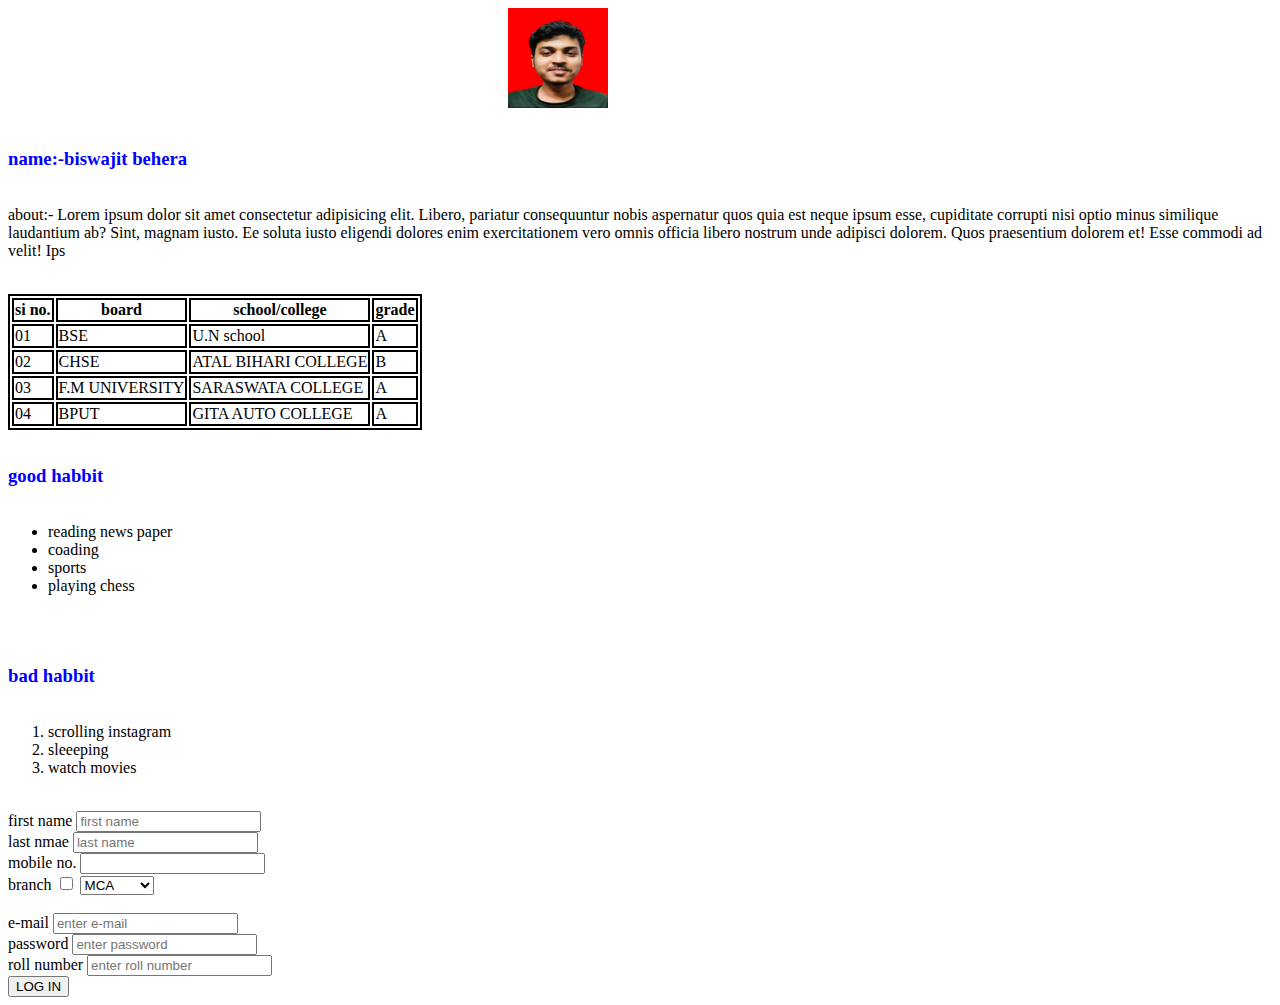
<file: index2.html>
<!DOCTYPE html>
<html lang="en">

<head>
    <meta charset="UTF-8">
    <meta name="viewport" content="width=device-width, initial-scale=1.0">
    <title>our 2nd psge</title>
    <link rel="stylesheet" href="style.css">
    <style>
        table,
        th,
        td {
            border: 2px solid black;
        }

        img {
            padding-left: 500px;
        }
    </style>
</head>

<body>

    <img src="biswa.jpg" alt="image" height="100px" width="100px">
    <br>
    <h3>name:-Biswajit behera</h3>
    <p>about:- Lorem ipsum dolor sit amet consectetur adipisicing elit. Libero, pariatur consequuntur nobis aspernatur
        quos quia est neque ipsum esse, cupiditate corrupti nisi optio minus similique laudantium ab? Sint, magnam
        iusto.
        Ee soluta iusto eligendi dolores enim exercitationem vero omnis officia libero nostrum unde adipisci dolorem.
        Quos praesentium dolorem et! Esse commodi ad velit!
        Ips</p>
    <br>

    <div id="container">
    <table>

        <tr>
            <th>si no.</th>
            <th>board</th>
            <th>school/college</th>
            <th>grade</th>
        </tr>
        <tr>
            <td>01</td>
            <td>BSE</td>
            <td>U.N school</td>
            <td>A</td>
        </tr>
        <tr>
            <td>02</td>
            <td>CHSE</td>
            <td>ATAL BIHARI COLLEGE</td>
            <td>B</td>
        </tr>
        <tr>
            <td>03</td>
            <td>F.M UNIVERSITY</td>
            <td>SARASWATA COLLEGE</td>
            <td>A</td>
        </tr>
        <tr>
            <td>04</td>
            <td>BPUT</td>
            <td>GITA AUTO COLLEGE</td>
            <td>A</td>
        </tr>



    </table>
    </div>

    <h3>good habbit</h3>
    <ul>
        <li>reading news paper</li>
        <li> coading</li>
        <li>sports</li>
        <li>playing chess</li>
    </ul>
    <br>
    <h3>bad habbit</h3>
    <ol>
        <li>scrolling instagram</li>
        <li> sleeeping</li>
        <li>watch movies</li>
    </ol>
    <br>


    <form>
        <label for="fname">first name</label>
        <input type="text" placeholder="first name">
        <br>
        <label for="l name">last nmae</label>
        <input type="text" placeholder="last name">
        <br>
        <label for="mobile no.">mobile no.</label>
        <input type="number">
        <br>
        <label for="branch">branch</label>
        <input type="checkbox">

        <select name="course" id="">
            <option value="mca">MCA</option>
            <option value="btech">B TECH</option>
            <option value="msc">MSC</option>
            <option value="mtech">M TECH</option>
        </select>
        <BR></BR>
        <label for="email">e-mail</label>
        <input type="email" placeholder="enter e-mail ">
        <br>
        <label for="password">password</label>
        <input type="password" placeholder="enter password">
        <br>
        <label for="roll number">roll number</label>
        <input type="number" placeholder="enter roll number">
        <br>
        <button> LOG IN</button>
    </form>

</body>

</html>
</file>
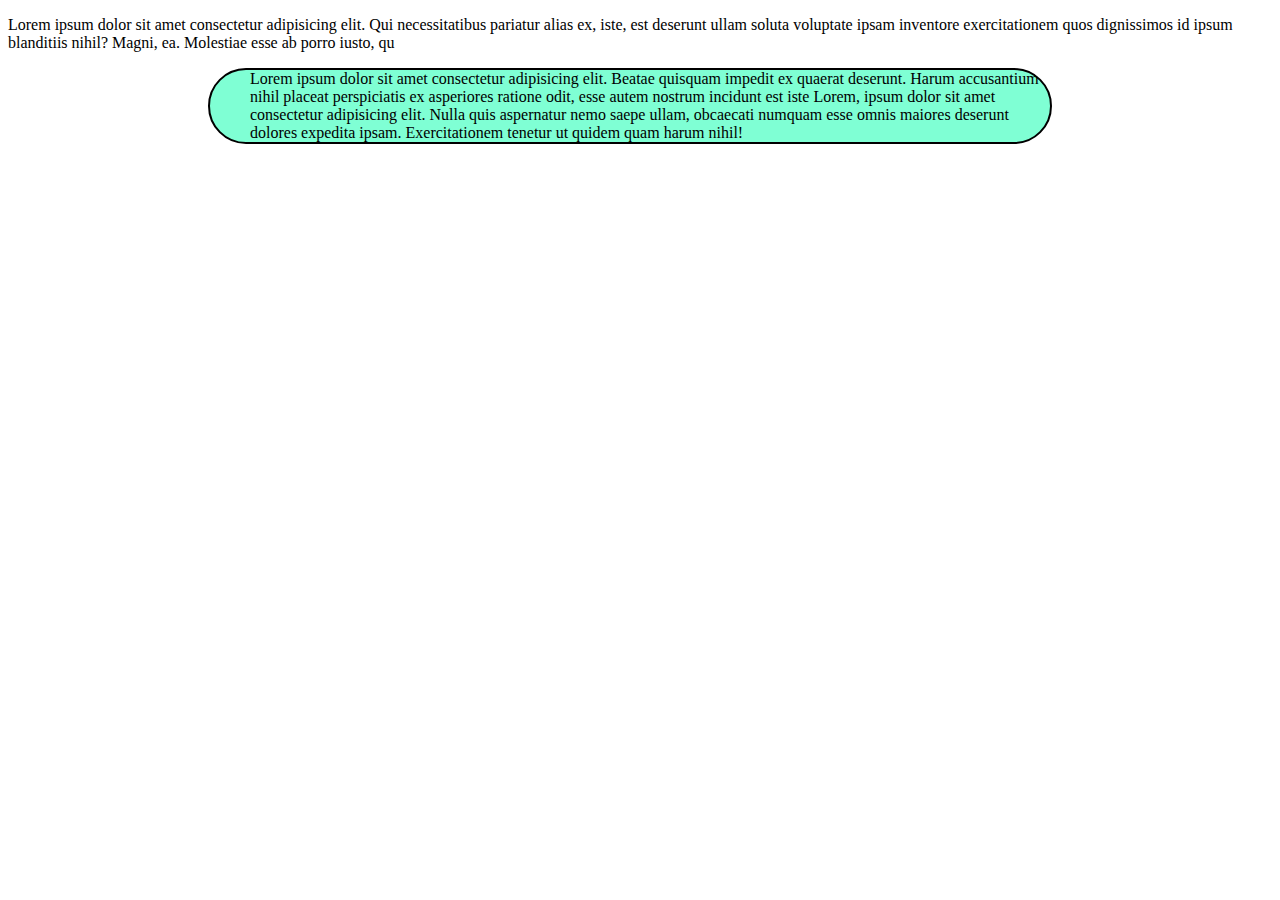
<file: css property/box model.html>
<!DOCTYPE html>
<html lang="en">

<head>
    <meta charset="UTF-8">
    <meta name="viewport" content="width=device-width, initial-scale=1.0">
    <title>Document</title>
    <style>
        div{
            background-color: aquamarine;
           
            width: 800px;
            border: 2px solid black;
            padding-left: 40px;
            margin-left: 200px;
            border-radius: 100px;
        }
    </style>
</head>

<body>
    <p>Lorem ipsum dolor sit amet consectetur adipisicing elit. Qui necessitatibus pariatur alias ex, iste, est deserunt
        ullam soluta voluptate ipsam inventore exercitationem quos dignissimos id ipsum blanditiis nihil? Magni, ea.
        Molestiae esse ab porro iusto, qu
    </p>
    <div>
        Lorem ipsum dolor sit amet consectetur adipisicing elit. Beatae quisquam impedit ex quaerat deserunt. Harum
        accusantium nihil placeat perspiciatis ex asperiores ratione odit, esse autem nostrum incidunt est iste Lorem,
        ipsum dolor sit amet consectetur adipisicing elit. Nulla quis aspernatur nemo saepe ullam, obcaecati numquam
        esse omnis maiores deserunt dolores expedita ipsam. Exercitationem tenetur ut quidem quam harum nihil!
    </div>
</body>

</html>
</file>
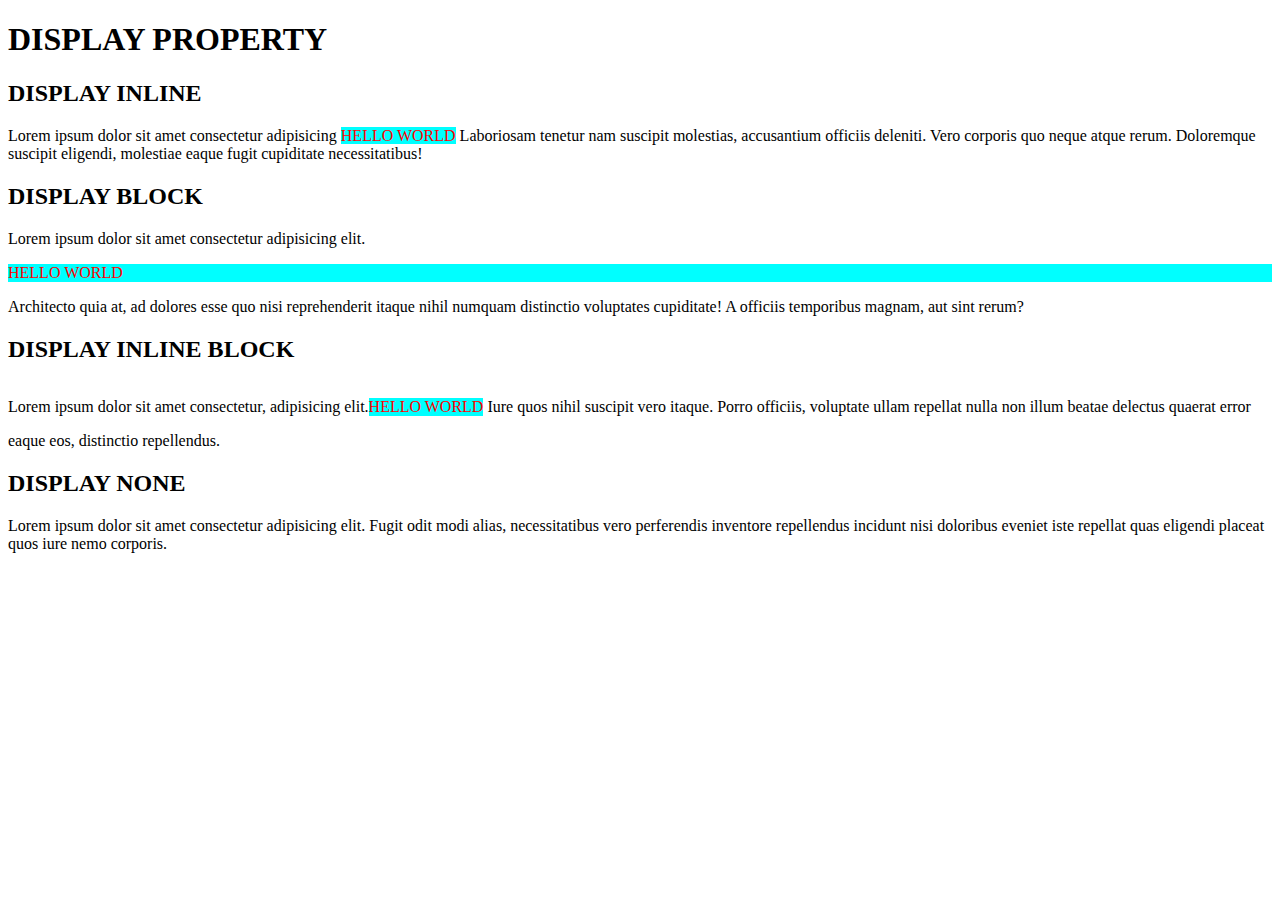
<file: css property/display.html>
<!DOCTYPE html>
<html lang="en">
<head>
    <meta charset="UTF-8">
    <meta name="viewport" content="width=device-width, initial-scale=1.0">
    <title>Document</title>
    <style>
        p{
            color: red;
            background-color: aqua;
        }
        .ex1{
            display: inline;
        }
        .ex2{
            display: block;
        }
        .ex3{
            display: inline-block;
        }
        .ex4{
            display: none;
            
        }
    </style>
</head>
<body>
    <h1>DISPLAY PROPERTY</h1>
    <H2>DISPLAY INLINE</H2>
    <DIV>
        Lorem ipsum dolor sit amet consectetur adipisicing <P class="ex1">HELLO WORLD</P> Laboriosam tenetur nam suscipit molestias, accusantium officiis deleniti. Vero corporis quo neque atque rerum. Doloremque suscipit eligendi, molestiae eaque fugit cupiditate necessitatibus!
    </DIV>
    <H2>DISPLAY BLOCK</H2>
    <DIV>
        Lorem ipsum dolor sit amet consectetur adipisicing elit.<P class="ex2">HELLO WORLD</P> Architecto quia at, ad dolores esse quo nisi reprehenderit itaque nihil numquam distinctio voluptates cupiditate! A officiis temporibus magnam, aut sint rerum?
    </DIV>
    <H2>DISPLAY INLINE BLOCK</H2>
    <DIV>
        Lorem ipsum dolor sit amet consectetur, adipisicing elit.<P class="ex3">HELLO WORLD</P> Iure quos nihil suscipit vero itaque. Porro officiis, voluptate ullam repellat nulla non illum beatae delectus quaerat error eaque eos, distinctio repellendus.
    </DIV>
    <H2>DISPLAY NONE</H2>
    <DIV>
        Lorem ipsum dolor sit amet consectetur adipisicing elit. <P class="ex4">HELLO WORLD</P>Fugit odit modi alias, necessitatibus vero perferendis inventore repellendus incidunt nisi doloribus eveniet iste repellat quas eligendi placeat quos iure nemo corporis.
    </DIV>
</body>
</html>
</file>
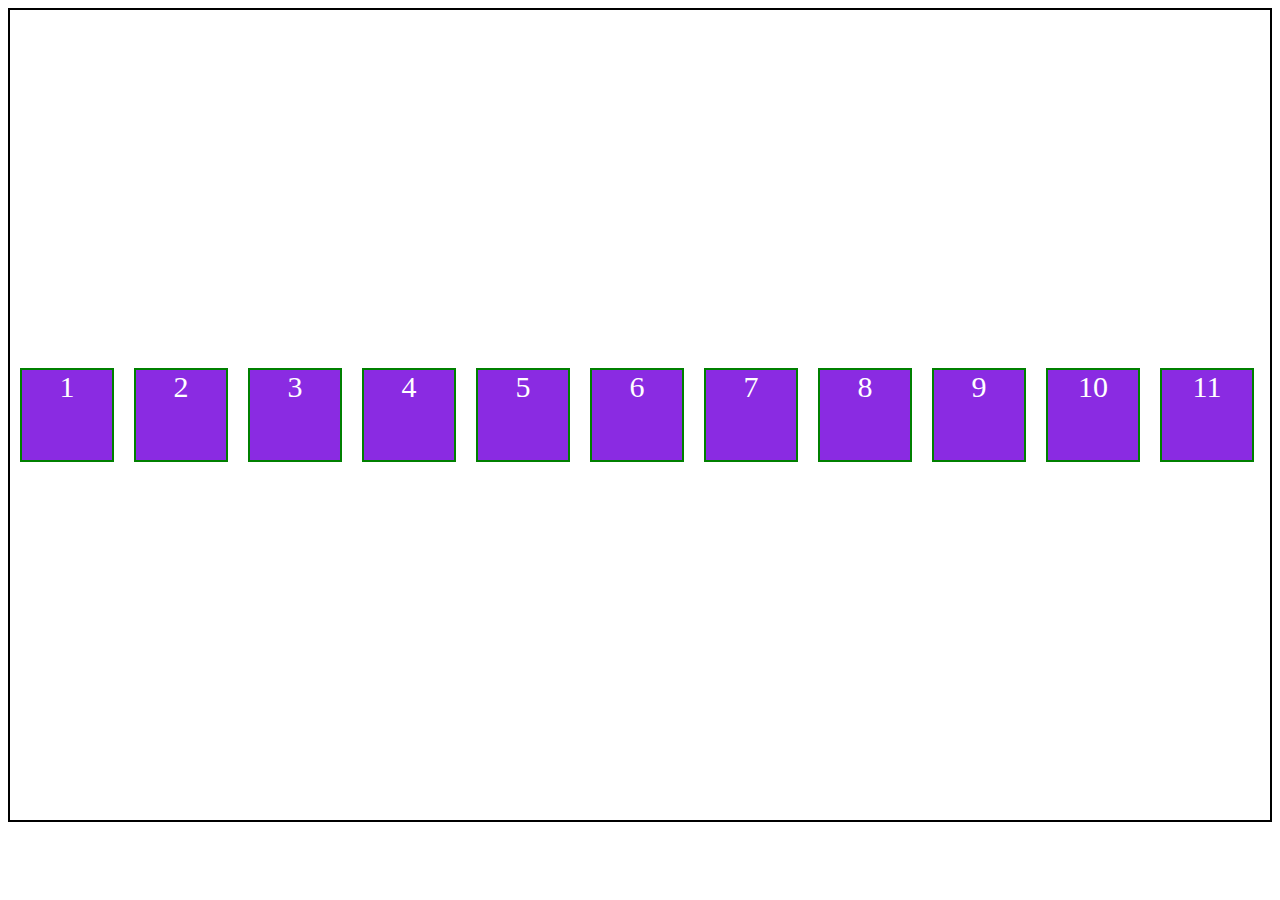
<file: css property/flex-box.html>
<!DOCTYPE html>
<html lang="en">

<head>
    <meta charset="UTF-8">
    <meta name="viewport" content="width=device-width, initial-scale=1.0">
    <title>flex-box</title>
    <style>
        .container {
            border: 2px solid black;
            display: flex;
            flex-direction: row;
            /* justify-content: center; */
            /* justify-content: space-evenly; --evenly distributed all size*/
            /* justify-content: space-around; --there is a half space between 1st and last element and body*/
            /* justify-content: space-between;--there is no space on 1st and last element */
            align-items: center;
            height: 90vh;
            flex-wrap: wrap;
        }
        .item{
            height: 90px;
            width: 90px;
            border:2px solid green;
            color: white;
            background-color: blueviolet;
            font-size: 30px;
            margin: 10px;
            text-align:center;
        }
    </style>
</head>

<body>
    <main>
        <div class="container">
            <div class="item">1</div>
            <div class="item">2</div>
            <div class="item">3</div>
            <div class="item">4</div>
            <div class="item">5</div>
            <div class="item">6</div>
            <div class="item">7</div>
            <div class="item">8</div>
            <div class="item">9</div>
            <div class="item">10</div>
            <div class="item">11</div>
        </div>
    </main>
</body>

</html>
</file>
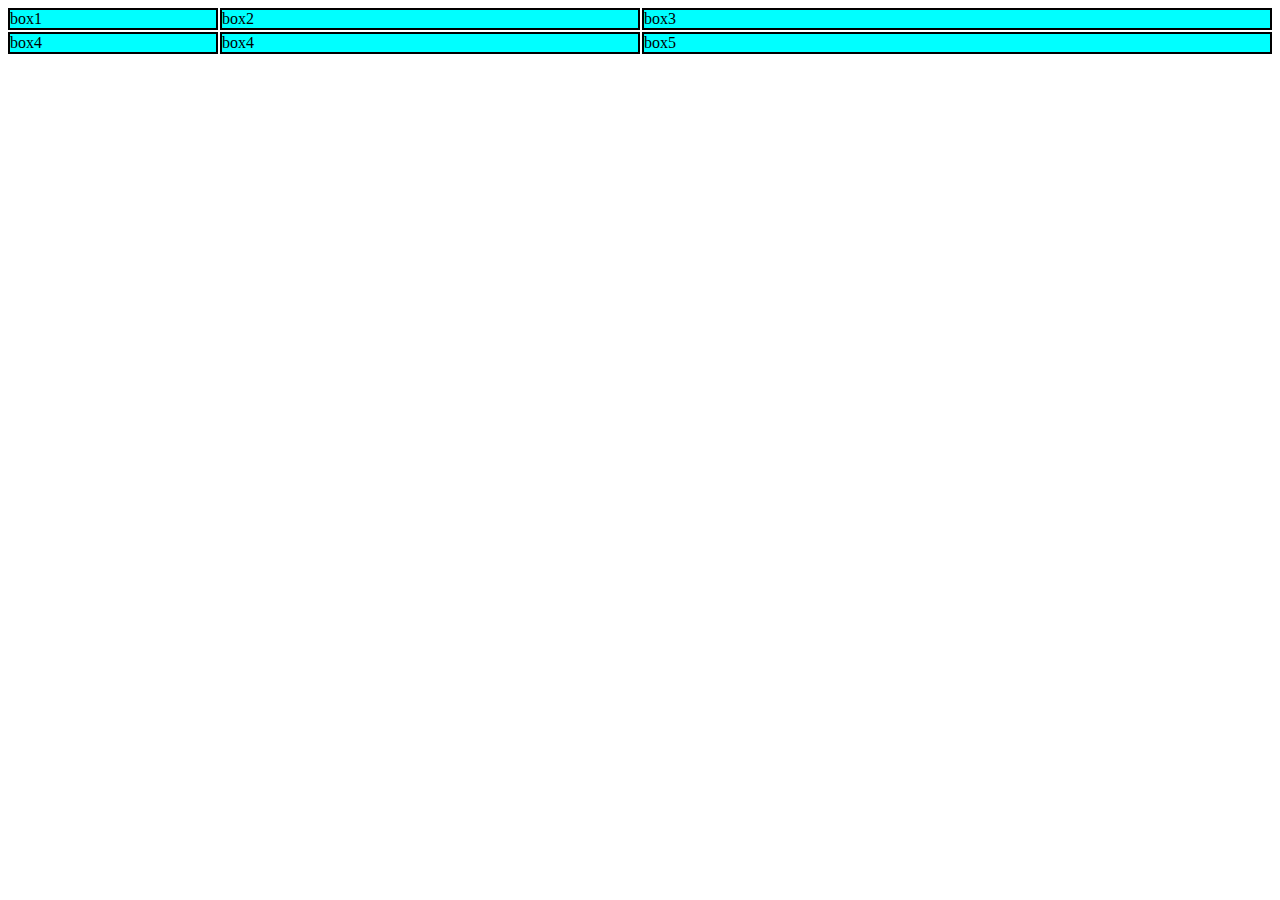
<file: css property/grid-layout.html>
<!DOCTYPE html>
<html lang="en">
<head>
    <meta charset="UTF-8">
    <meta name="viewport" content="width=device-width, initial-scale=1.0">
    <title>Document</title>
    <style>
      .container{
      display: grid;
      grid-template-columns: 1fr 2fr 3fr;
      gap: 2px;
      }
      .items{
       background-color: aqua;
       border: 2px solid black;
      }
    </style>
</head>
<body>
    <div class="container">
        <div class="items">box1</div>
        <div class="items">box2</div>
        <div class="items">box3</div>
        <div class="items">box4</div>
        <div class="items">box4</div>
        <div class="items">box5</div>
        
    </div>
</body>
</html>
</file>
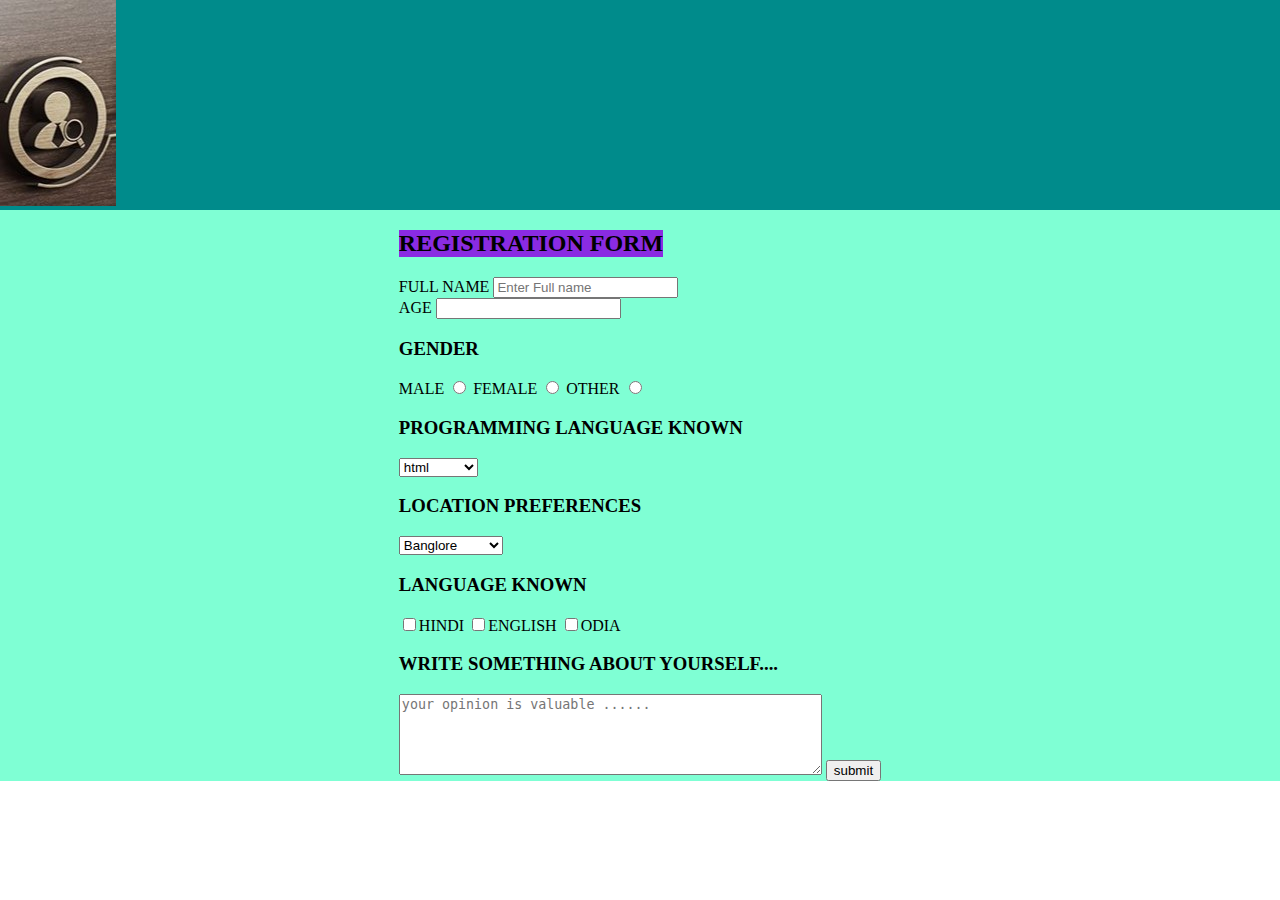
<file: practice/job.html>
<!DOCTYPE html>
<html lang="en">

<head>
    <meta charset="UTF-8">
    <meta name="viewport" content="width=device-width, initial-scale=1.0">
    <title>Document</title>
    <link rel="stylesheet" href="job.css">
</head>

<body>

    <header>
        <div id="outer">
            <img src="job logo.jpg" alt="images">

        </div>

    </header>


    <div id="inner">
        <br>
        <form action="">
            <div id="regd">
                <h2>REGISTRATION FORM</h2>
            </div>
            <label for="name">Full name</label>
            <input type="text" placeholder="Enter Full name" required>
            <br>
            <label for="age">age</label>
            <input id="name" type="number" required>
            <br>
            <h3>gender</h3>
            <label for="m">male</label>
            <input id="name" type="radio" name="gender">

            <label for="f">female</label>
            <input id="name" type="radio" name="gender">

            <label for="o">other</label>
            <input id="name" type="radio" name="gender">

            <h3>programming language known</h3>
            <select name="language">
                <option value="html">html</option>
                <option value="java">java</option>
                <option value="python">python</option>
                <option value="javascript">javascript</option>
            </select>

            <h3>location preferences</h3>
            <select name="India">
                <option value=" banglore">Banglore</option>
                <option value=" hyderabad">hyderabad</option>
                <option value=" Bhubaneswar">Bhubaneswar</option>
                <option value=" pune">pune</option>
                <option value=" noida">noida</option>
                <option value=" delhi">delhi</option>

            </select>
            <h3>language known</h3>
            <input type="checkbox" name="lang" value="h">Hindi
            <input type="checkbox" name="lang" value="e">English
            <input type="checkbox" name="lang" value="o">odia

            <h3>write something about yourself....</h3>
            <textarea name="info" cols="50" rows="5" placeholder="your opinion is valuable ......"></textarea>

            <button>submit</button>

        </form>
    </div>


</body>

</html>
</file>
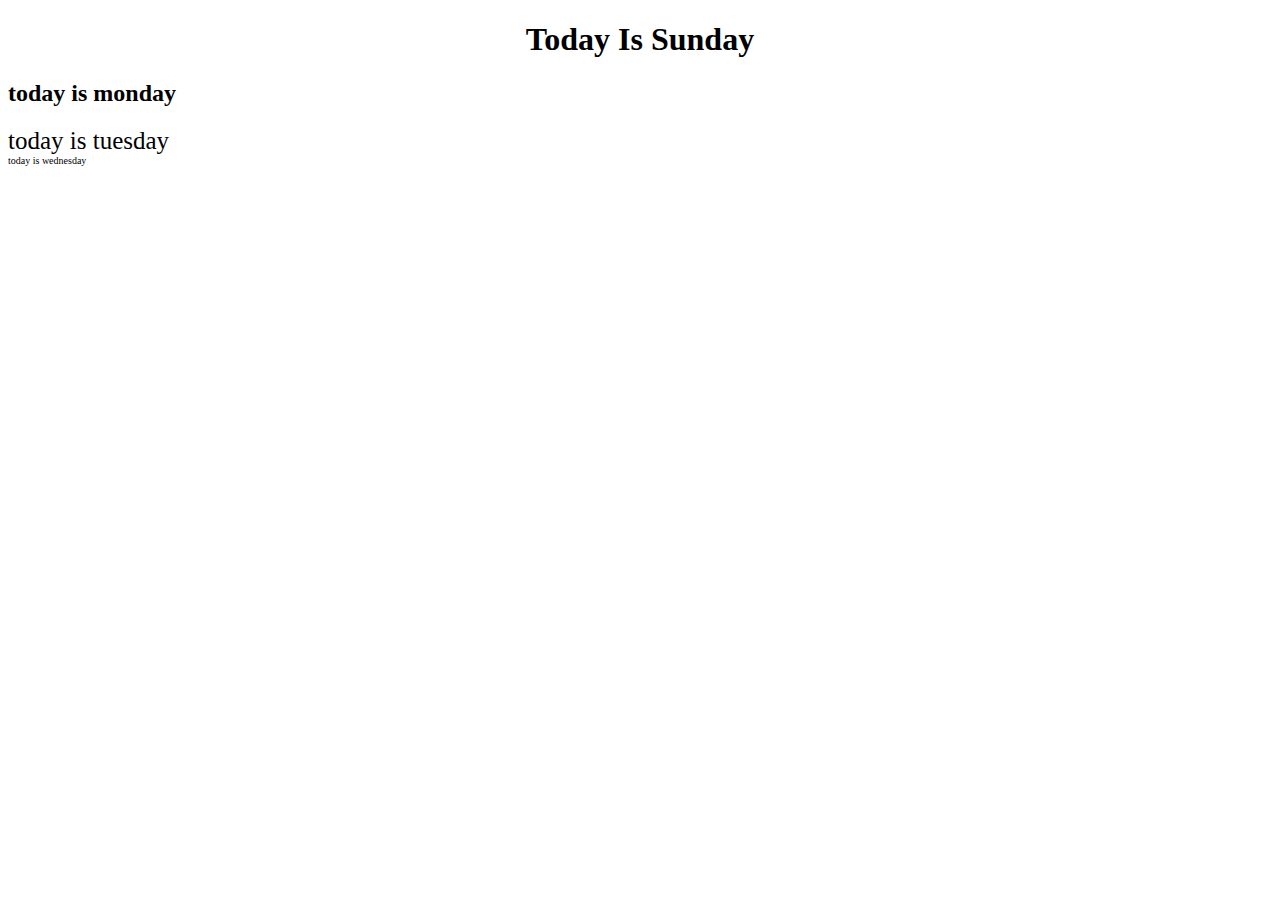
<file: practice/set.html>
<!DOCTYPE html>
<html lang="en">

<head>
    <meta charset="UTF-8">
    <meta name="viewport" content="width=device-width, initial-scale=1.0">
    <title>Document</title>
    <link rel="stylesheet" href="set.css">
</head>

<body>
    <h1>today is sunday</h1>

    <h2>today is monday</h2>

    <div id="outer">today is tuesday
        <div id="inner">today is wednesday</div>
    </div>


</body>

</html>
</file>
<file: style.css>
h1{
    color: blue;
    background-color: aquamarine;
    text-decoration: line-through;
     font-weight: normal;
     font-family: monospace;
     line-height: 1;
     text-transform: uppercase;
     text-align: center;
    
}
h2{
    color: blue;
    text-decoration: dotted;
    font-weight: bold;
    line-height: 2;
    text-transform: capitalize;
    text-align: right;
}
h3{
    color: blue;
    text-decoration: wavy;
    font-weight: bolder;
    line-height: 3;
    text-transform: lowercase;
}
h4{
    color: blue;
    text-decoration:overline;
    font-weight: 400;
    line-height: 4;
    text-transform: none;

}
</file>
<file: practice/job.css>
body{
   margin: 0;
   padding: 0;
}
#outer{
    background-color: darkcyan;
}
#inner{
    background-color: aquamarine;
    display: flex;
    justify-content: center;
    text-transform: uppercase;
    
}
 
#regd{
    background-color: blueviolet;
    height: fit-content;
    width: fit-content;
}
</file>
<file: practice/set.css>
h1{
    text-align: center;
    text-transform: capitalize;

}
h2{
    font-family: times 'Times New Roman', Times, serif;
}

#outer{
    font-size: 25px;
    
}
#inner{
    font-size: 10px;
}
</file>
